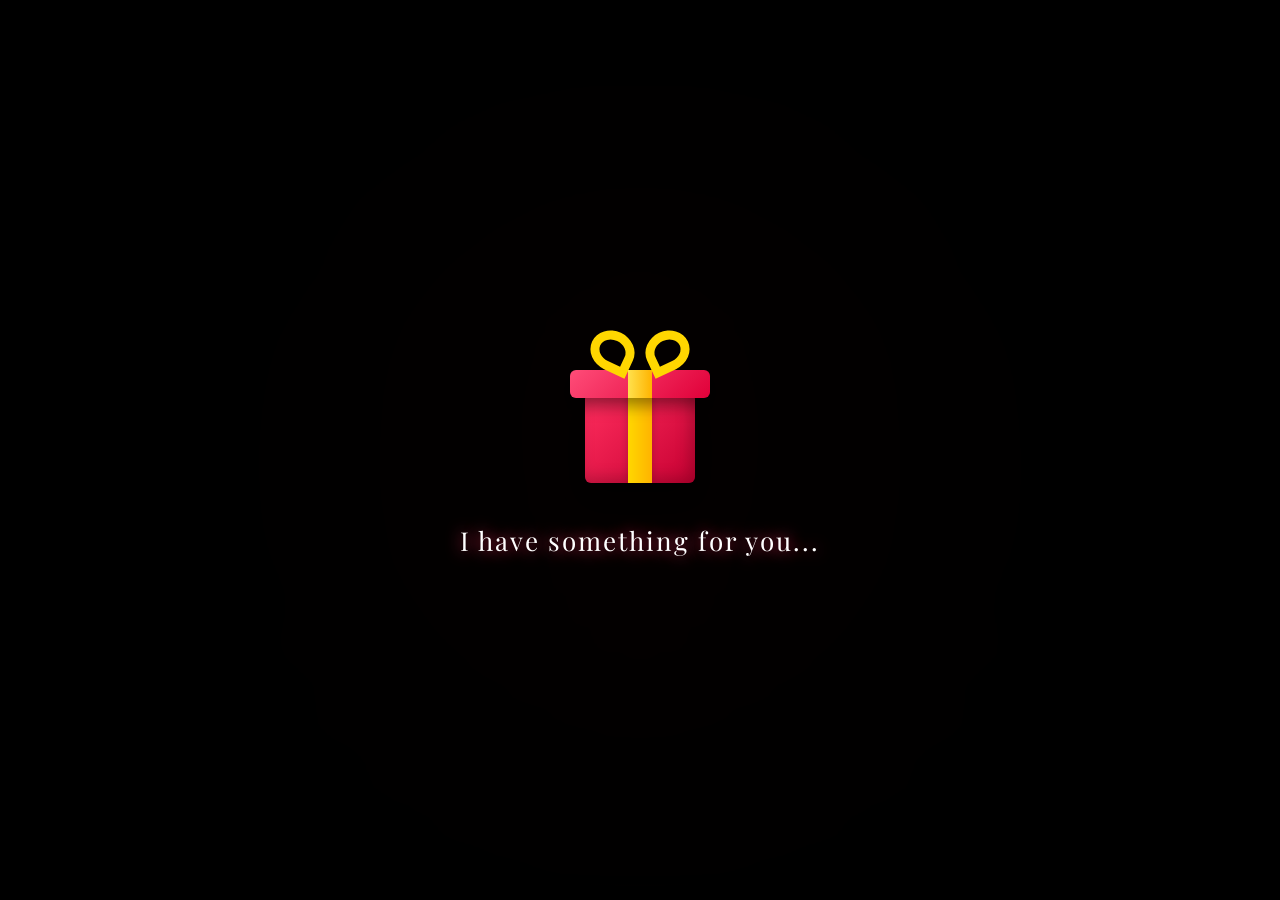
<file: index.html>
<!DOCTYPE html>
<html lang="en">

<head>
    <meta charset="UTF-8">
    <meta name="viewport" content="width=device-width, initial-scale=1.0">
    <title>🌹 Rose Blooming from Code</title>
    <meta name="description" content="A single div transforms into a beautiful blooming 3D rose.">
    <link rel="preconnect" href="https://fonts.googleapis.com">
    <link rel="preconnect" href="https://fonts.gstatic.com" crossorigin>
    <link
        href="https://fonts.googleapis.com/css2?family=Playfair+Display:ital,wght@0,400;0,700;1,400;1,700&family=Inter:wght@500;700&family=Fira+Code:wght@500&display=swap"
        rel="stylesheet">
    <link rel="stylesheet" href="flower.css">
</head>

<body>
    <div class="vignette"></div>


    <div class="spotlight"></div>
    <div class="ambient-light" id="ambientLight"></div>

    <div class="trigger-overlay" id="triggerOverlay">
        <div class="gift-container" id="giftBoxContainer">
            <div class="gift-box-wrapper" id="giftBox">
                <div class="gift-box">
                    <div class="gift-lid">
                        <div class="gift-bow gift-bow-left"></div>
                        <div class="gift-bow gift-bow-right"></div>
                        <div class="gift-ribbon-lid"></div>
                    </div>
                    <div class="gift-body">
                        <div class="gift-ribbon-body"></div>
                    </div>
                </div>
            </div>
            <p class="gift-text">I have something for you...</p>
        </div>
    </div>

    <div class="scene">
        <div class="rose-wrapper" id="roseWrapper">
            <div class="stem-group">
                <div class="stem" id="stem">
                    <div class="stem-highlight"></div>
                </div>
                <div class="thorn thorn-1" id="thorn1"></div>
                <div class="thorn thorn-2" id="thorn2"></div>
                <div class="leaf leaf-left" id="leafLeft">
                    <div class="leaf-vein"></div>
                </div>
                <div class="leaf leaf-right" id="leafRight">
                    <div class="leaf-vein"></div>
                </div>
            </div>

            <div class="calyx" id="calyx"></div>

            <div class="rose-head" id="roseHead">
                <div class="rose-glow"></div>
                <div class="rose-glow-inner"></div>
            </div>
        </div>
    </div>

    <div class="end-text" id="endText">
        <p class="tagline" id="tagline">i coded this for you</p>
        <span class="rose-emoji">🌹</span>
    </div>

    <div id="fallingPetals"></div>

    <script src="flower.js"></script>
</body>

</html>
</file>
<file: flower.css>
*,
*::before,
*::after {
    margin: 0;
    padding: 0;
    box-sizing: border-box;
}

html,
body {
    width: 100%;
    height: 100%;
    overflow: hidden;
    font-family: 'Inter', sans-serif;
}

body {
    background: #020002;
    background: radial-gradient(ellipse at 50% 75%, #120105 0%, #050002 55%, #000 100%);
    display: flex;
    align-items: center;
    justify-content: center;
}

.vignette {
    position: fixed;
    inset: 0;
    background: radial-gradient(ellipse at center, transparent 35%, rgba(0, 0, 0, 0.9) 100%);
    z-index: 100;
    pointer-events: none;
}

.spotlight {
    position: fixed;
    top: 35%;
    left: 50%;
    transform: translate(-50%, -50%);
    width: 85vw;
    height: 85vh;
    background: radial-gradient(circle, rgba(255, 30, 80, 0.06) 0%, transparent 70%);
    filter: blur(50px);
    pointer-events: none;
    z-index: 1;
}


.trigger-overlay {
    position: fixed;
    inset: 0;
    display: flex;
    align-items: center;
    justify-content: center;
    background: rgba(0, 0, 0, 0.85);
    backdrop-filter: blur(15px);
    -webkit-backdrop-filter: blur(15px);
    z-index: 200;
    opacity: 1;
    transition: opacity 0.8s cubic-bezier(0.25, 1, 0.5, 1), visibility 0.8s;
    visibility: visible;
}

.trigger-overlay.fade-out {
    opacity: 0;
    visibility: hidden;
    pointer-events: none;
}

/* Gift Box Styles */
.gift-container {
    display: flex;
    flex-direction: column;
    align-items: center;
    justify-content: center;
    cursor: pointer;
    z-index: 200;
}

.gift-box-wrapper {
    position: relative;
    width: 140px;
    height: 140px;
    animation: giftBounce 2s infinite ease-in-out;
    transition: transform 0.3s ease;
}

.gift-container:hover .gift-box-wrapper {
    transform: scale(1.08);
}

.gift-body {
    position: absolute;
    bottom: 0;
    left: 15px;
    width: 110px;
    height: 90px;
    background: linear-gradient(135deg, #ff2e5e, #c70032);
    border-radius: 6px;
    box-shadow: inset -5px -5px 15px rgba(0,0,0,0.2), 0 15px 30px rgba(0,0,0,0.6);
}

.gift-ribbon-body {
    position: absolute;
    top: 0;
    left: 50%;
    transform: translateX(-50%);
    width: 24px;
    height: 100%;
    background: linear-gradient(to right, #ffd700, #ffb300);
    box-shadow: 0 0 8px rgba(0,0,0,0.2);
}

.gift-lid {
    position: absolute;
    bottom: 85px;
    left: 0;
    width: 140px;
    height: 28px;
    background: linear-gradient(135deg, #ff4c78, #e00039);
    border-radius: 6px;
    box-shadow: 0 8px 15px rgba(0,0,0,0.4);
    z-index: 2;
    transition: transform 0.6s cubic-bezier(0.34, 1.56, 0.64, 1), opacity 0.4s ease;
}

.gift-ribbon-lid {
    position: absolute;
    top: 0;
    left: 50%;
    transform: translateX(-50%);
    width: 24px;
    height: 100%;
    background: linear-gradient(to right, #ffe14d, #ffb300);
}

.gift-bow {
    position: absolute;
    bottom: 95%;
    width: 45px;
    height: 40px;
    border: 9px solid #ffd700;
    box-shadow: inset 0 0 5px rgba(0,0,0,0.3);
}

.gift-bow-left {
    left: 20px;
    border-radius: 50% 50% 0 50%;
    transform: rotate(25deg);
}

.gift-bow-right {
    right: 20px;
    border-radius: 50% 50% 50% 0;
    transform: rotate(-25deg);
}

.gift-text {
    margin-top: 40px;
    font-family: 'Playfair Display', serif;
    font-size: 26px;
    color: #fff;
    text-shadow: 0 0 15px rgba(255, 46, 94, 0.9);
    letter-spacing: 2px;
    animation: giftPulseText 1.5s infinite;
}

@keyframes giftBounce {
    0%, 100% { transform: translateY(0); }
    50% { transform: translateY(-15px); }
}

@keyframes giftPulseText {
    0%, 100% { opacity: 0.7; transform: scale(1); }
    50% { opacity: 1; transform: scale(1.03); }
}

.trigger-overlay.opened .gift-lid {
    transform: translateY(-80px) rotate(-15deg);
    opacity: 0;
}

.ambient-light {
    position: fixed;
    width: 500px;
    height: 500px;
    border-radius: 50%;
    background: radial-gradient(circle, rgba(255, 30, 60, 0.10) 0%, rgba(255, 20, 50, 0.04) 40%, transparent 65%);
    top: 32%;
    left: 50%;
    transform: translate(-50%, -50%);
    z-index: 5;
    pointer-events: none;
    opacity: 0;
    transition: opacity 3s ease;
}

.ambient-light.visible {
    opacity: 1;
}



.scene {
    perspective: 1200px;
    perspective-origin: 50% 35%;
    width: 100%;
    height: 100%;
    display: flex;
    align-items: center;
    justify-content: center;
    padding-bottom: 6vh;
    z-index: 20;
    transform: scale(0.95);
}

.rose-wrapper {
    transform-style: preserve-3d;
    position: relative;
    width: 300px;
    height: 480px;
    transform: rotateX(-22deg) rotateY(0deg);
    will-change: transform;
}

.rose-wrapper.rotating {
    animation: rotateRose 28s linear infinite;
}

@keyframes rotateRose {
    from {
        transform: rotateX(-22deg) rotateY(0deg);
    }

    to {
        transform: rotateX(-22deg) rotateY(360deg);
    }
}


.stem-group {
    position: absolute;
    bottom: 0;
    left: 50%;
    transform: translateX(-50%);
    width: 10px;
    height: 250px;
    transform-style: preserve-3d;
}

.stem {
    position: absolute;
    bottom: 0;
    left: 0;
    width: 100%;
    height: 0%;
    background: linear-gradient(to top, #092e12 0%, #114c23 30%, #1a6f35 70%, #114c23 100%);
    border-radius: 5px;
    transition: height 2.2s cubic-bezier(0.22, 1, 0.36, 1);
    overflow: hidden;
    will-change: height;
}

.stem.grow {
    height: 100%;
}

.stem-highlight {
    position: absolute;
    top: 0;
    left: 1px;
    width: 2.5px;
    height: 100%;
    background: linear-gradient(to bottom, transparent, rgba(150, 255, 180, 0.15), transparent);
}

.thorn {
    position: absolute;
    width: 11px;
    height: 6px;
    opacity: 0;
    transition: opacity 0.5s ease 0.4s;
    z-index: 2;
}

.thorn::before {
    content: '';
    position: absolute;
    width: 100%;
    height: 100%;
    background: linear-gradient(135deg, #1a6f35, #092e12);
    clip-path: polygon(0% 85%, 100% 50%, 30% 0%);
}

.thorn-1 {
    right: -9px;
    bottom: 65%;
    transform: scaleX(-1);
}

.thorn-2 {
    left: -9px;
    bottom: 42%;
}

.stem.grow~.thorn {
    opacity: 0.75;
}

.leaf {
    position: absolute;
    width: 52px;
    height: 25px;
    opacity: 0;
    transition: opacity 0.6s ease, transform 1.1s cubic-bezier(0.34, 1.45, 0.64, 1);
    z-index: 2;
    will-change: transform, opacity;
}

.leaf::before {
    content: '';
    position: absolute;
    width: 100%;
    height: 100%;
    background: linear-gradient(160deg, #2a944e 0%, #1a6f35 40%, #092e12 100%);
    border-radius: 2px 65% 2px 65%;
}

.leaf-vein {
    position: absolute;
    width: 60%;
    height: 1px;
    background: rgba(150, 255, 180, 0.12);
    top: 48%;
    left: 20%;
    z-index: 1;
}

.leaf-left {
    left: -52px;
    bottom: 56%;
    transform-origin: right center;
    transform: rotate(35deg) scale(0);
}

.leaf-left::before {
    border-radius: 65% 2px 65% 2px;
}

.leaf-right {
    left: 10px;
    bottom: 38%;
    transform-origin: left center;
    transform: rotate(-35deg) scale(0);
}

.leaf-right::before {
    border-radius: 2px 65% 2px 65%;
}

.leaf.visible {
    opacity: 1;
}

.leaf-left.visible {
    transform: rotate(15deg) scale(1);
}

.leaf-right.visible {
    transform: rotate(-15deg) scale(1);
}


.calyx {
    position: absolute;
    bottom: 242px;
    left: 50%;
    transform: translateX(-50%);
    width: 0;
    height: 0;
    transform-style: preserve-3d;
    z-index: 1;
}

.sepal {
    position: absolute;
    bottom: -4px;
    left: 50%;
    width: 14px;
    height: 32px;
    transform-origin: 50% 100%;
    background: linear-gradient(to top, #092e12 0%, #15582b 40%, #299c4c 100%);
    border-radius: 50% 50% 10% 10% / 80% 80% 20% 20%;
    clip-path: polygon(10% 100%, 0% 30%, 50% 0%, 100% 30%, 90% 100%);
    opacity: 0;
    transform: translateX(-50%) rotateY(var(--sepal-angle, 0deg)) rotateX(60deg) scale(0.5);
    transition:
        transform 1.3s cubic-bezier(0.25, 1, 0.5, 1) var(--sepal-delay, 0s),
        opacity 0.5s ease var(--sepal-delay, 0s);
    will-change: transform, opacity;
}

.calyx.visible .sepal {
    opacity: 0.95;
    transform: translateX(-50%) rotateY(var(--sepal-angle, 0deg)) rotateX(var(--sepal-curl, 22deg)) scale(1);
}


.rose-head {
    position: absolute;
    bottom: 245px;
    left: 50%;
    transform: translateX(-50%);
    width: 0;
    height: 0;
    transform-style: preserve-3d;
    z-index: 10;
}

.rose-glow {
    position: absolute;
    width: 400px;
    height: 400px;
    border-radius: 50%;
    background: radial-gradient(circle, rgba(160, 5, 30, 0.18) 0%, rgba(100, 0, 20, 0.05) 45%, transparent 65%);
    top: 50%;
    left: 50%;
    transform: translate(-50%, -50%);
    opacity: 0;
    transition: opacity 3.5s ease;
    z-index: -1;
    pointer-events: none;
}

.rose-glow-inner {
    position: absolute;
    width: 200px;
    height: 200px;
    border-radius: 50%;
    background: radial-gradient(circle, rgba(180, 40, 60, 0.15) 0%, transparent 65%);
    top: 50%;
    left: 50%;
    transform: translate(-50%, -50%);
    opacity: 0;
    transition: opacity 2s ease 0.8s;
    z-index: -1;
    pointer-events: none;
}

.rose-head.blooming .rose-glow {
    opacity: 1;
}

.rose-head.blooming .rose-glow-inner {
    opacity: 1;
}


.petal {
    position: absolute;
    bottom: 0;
    left: 50%;
    transform-origin: 50% 100%;
    opacity: 0.002;
    will-change: transform, opacity;

    border-radius: 50% 50% 35% 35% / 45% 45% 55% 55%;

    transform:
        translateX(-50%) rotateY(var(--angle, 0deg)) translateZ(0px) rotateX(90deg) scale(0.1);

    transition:
        transform var(--bloom-dur, 2.4s) ease-in-out var(--delay, 0s),
        opacity 0.7s ease var(--delay, 0s);
}

.rose-head.blooming .petal {
    opacity: 1;
    transform:
        translateX(-50%) rotateY(var(--angle, 0deg)) translateZ(var(--tz, 0px)) rotateX(var(--curl, 30deg)) scale(var(--scale, 1));
}


.petal-bud {
    background: linear-gradient(to bottom, #3d0008 0%, #220003 40%, #100001 75%, #040000 100%);
}

.petal-core {
    background: linear-gradient(to bottom, #52000c 0%, #350005 40%, #1a0002 75%, #080000 100%);
}

.petal-inner {
    background: linear-gradient(to bottom, #6d0012 0%, #480008 40%, #250003 75%, #0c0000 100%);
}

.petal-mid-inner {
    background: linear-gradient(to bottom, #850018 0%, #5c000d 40%, #310004 75%, #120000 100%);
}

.petal-mid {
    background: linear-gradient(to bottom, #9a001d 0%, #6e0011 40%, #3b0005 75%, #160000 100%);
}

.petal-outer {
    background: linear-gradient(to bottom, #ad0022 0%, #7e0014 40%, #440007 75%, #1a0001 100%);
}

.petal-blush {
    background: linear-gradient(to bottom, #bf0028 0%, #8e0018 40%, #4e0008 75%, #1e0001 100%);
}


.falling-petal {
    position: fixed;
    width: var(--fp-w, 13px);
    height: var(--fp-h, 17px);
    background: radial-gradient(ellipse at 40% 30%, var(--fp-c1, #9a001d), var(--fp-c2, #3d0008) 75%);
    border-radius: 50% 50% 45% 55% / 60% 60% 40% 40%;
    opacity: 0;
    pointer-events: none;
    z-index: 50;
    animation: fallSway var(--f-dur, 7s) linear forwards;
    animation-delay: var(--f-delay, 0s);
    will-change: transform, opacity;
}

@keyframes fallSway {
    0% {
        opacity: 0;
        transform: translateX(0) translateY(0) rotate(0deg) rotateY(0deg) scale(1);
    }

    8% {
        opacity: 0.85;
    }

    25% {
        transform: translateX(var(--s1, 35px)) translateY(20vh) rotate(70deg) rotateY(40deg) scale(0.95);
    }

    50% {
        transform: translateX(var(--s2, -25px)) translateY(48vh) rotate(160deg) rotateY(90deg) scale(0.88);
    }

    75% {
        transform: translateX(var(--s3, 35px)) translateY(75vh) rotate(270deg) rotateY(150deg) scale(0.78);
        opacity: 0.55;
    }

    100% {
        opacity: 0;
        transform: translateX(var(--s4, 10px)) translateY(108vh) rotate(390deg) rotateY(210deg) scale(0.55);
    }
}


.end-text {
    position: fixed;
    bottom: 8%;
    left: 50%;
    transform: translateX(-50%);
    text-align: center;
    opacity: 0;
    transition: opacity 2s ease;
    z-index: 60;
}

.end-text.visible {
    opacity: 1;
}

.tagline {
    font-family: 'Playfair Display', serif;
    font-style: italic;
    font-size: clamp(18px, 5.5vw, 30px);
    color: rgba(255, 195, 215, 0.95);
    letter-spacing: 4px;
    text-transform: lowercase;
    text-shadow:
        0 0 25px rgba(255, 80, 130, 0.4),
        0 0 60px rgba(255, 50, 100, 0.15);
    margin-bottom: 8px;
}

.rose-emoji {
    font-size: 32px;
    display: block;
    animation: floatEmoji 3s ease-in-out infinite;
}

@keyframes floatEmoji {

    0%,
    100% {
        transform: translateY(0);
    }

    50% {
        transform: translateY(-8px);
    }
}


@media (max-width: 480px) {
    .rose-wrapper {
        transform: scale(0.82);
    }

    .tagline {
        letter-spacing: 2px;
    }
}

@media (max-height: 600px) {
    .rose-wrapper {
        transform: scale(0.68);
    }

    .end-text {
        bottom: 3%;
    }
}
</file>
